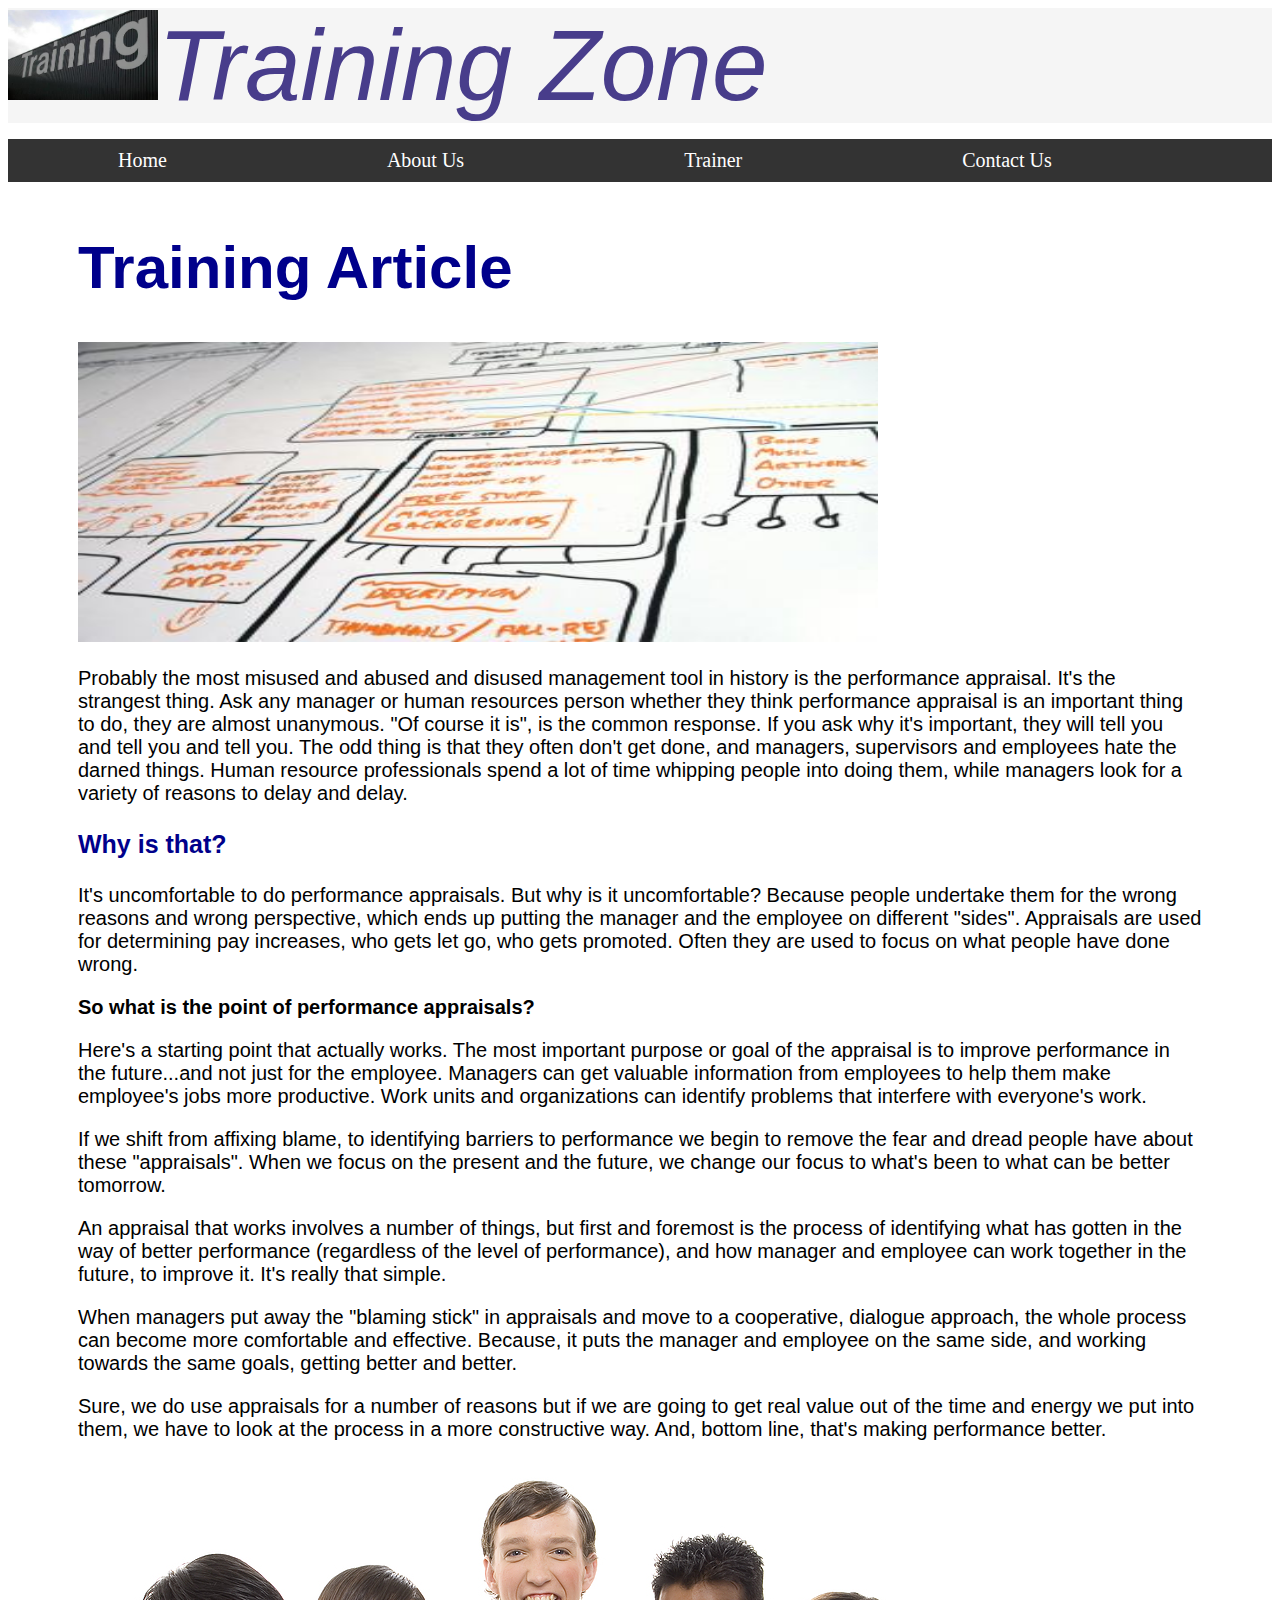
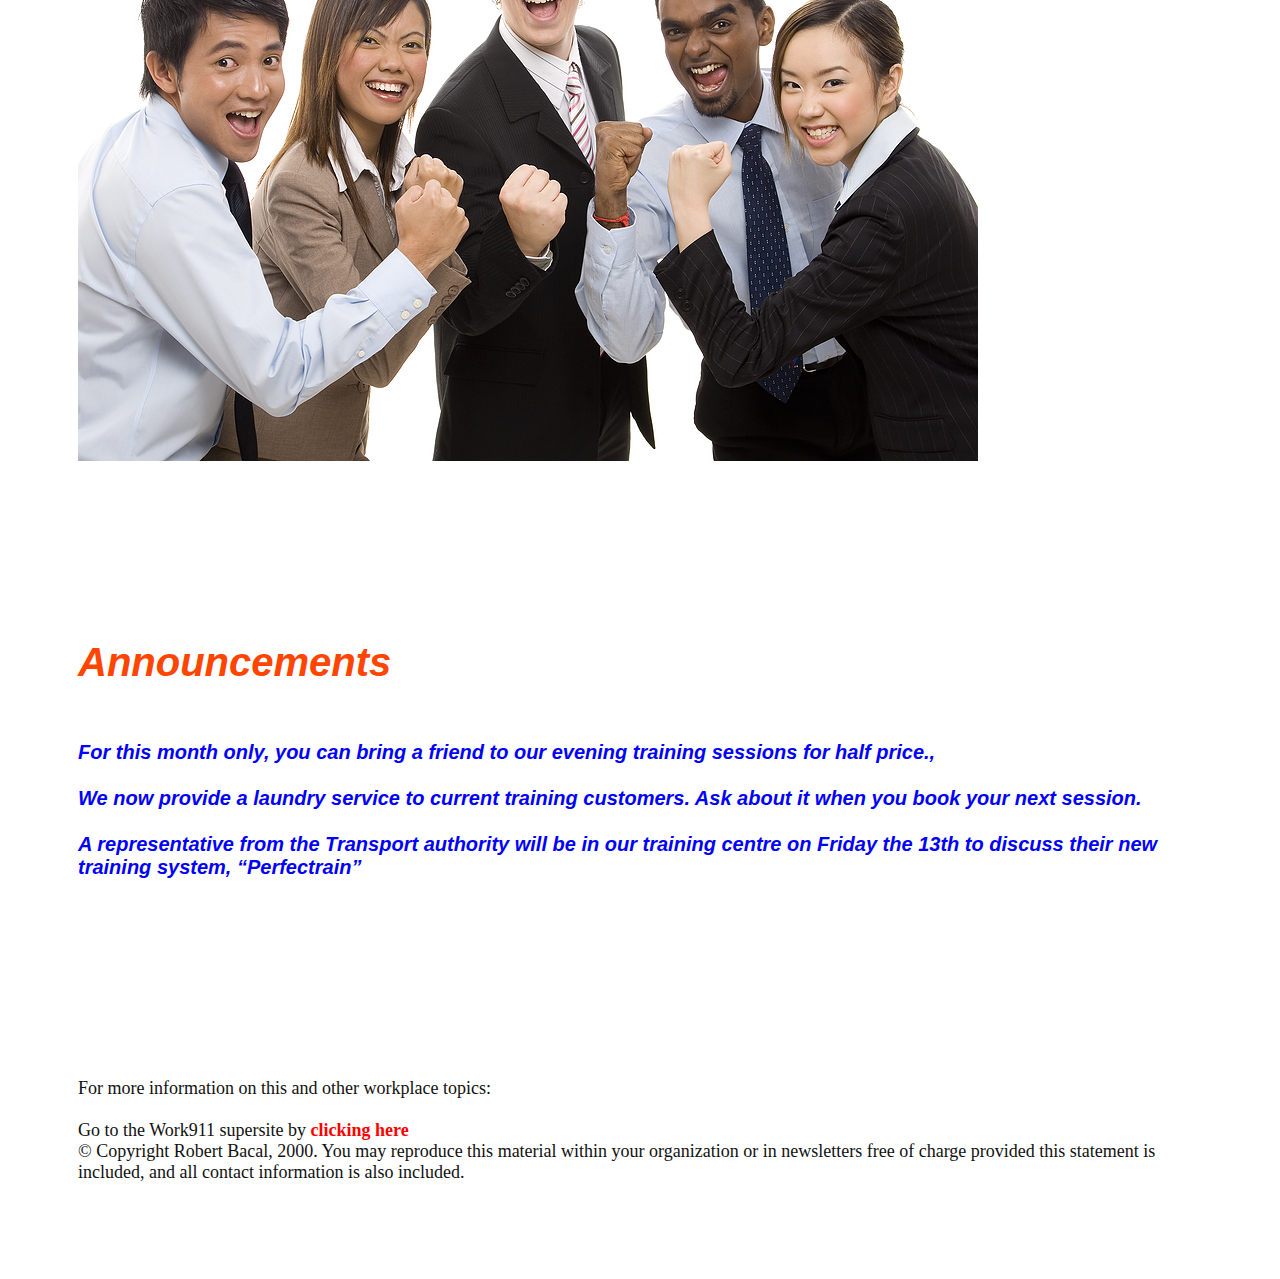
<file: Le Xuan Hoang/index.html>
<!DOCTYPE html>
<html lang="en">
<head>
    <meta charset="UTF-8">
    <title>TrainingZone</title>

<style type="text/css">
        .a3 {
            color: darkblue;
            text-align: left;
            font-size: 60px;
            font-style: initial;
        }
        .a4 {
            text-align: left;
            background-color: white;
            border: none;
            padding: 50px;
            margin:20px;
            font-size: 20px;
            font-family:  helvetica;
        }
        .a5 {
            color: orangered;
            text-align: left;
            font-size: 40px;
        }
        .a6 {
            padding: 70px;
            font-family: Arial;
            font-size: 20px;
            font-style: italic;
            color: blue;
        }

</style>

</head>
<body>
<link rel="stylesheet" href="style.css">
<div class="a2">
    <p class="a1"><img src="img/21816_7361.jpg" style="width:150px;height:90px;">Training Zone</p>
</div>
<div>
    <ul class="ul li a li a:hover">
        <li class="li"><a href="index.html">Home</a></li>
        <li class="li"><a href="aboutus.html">About Us</a></li>
        <li class="li"><a href="trainer.html">Trainer</a></li>
        <li class="li"><a href="contactus.html">Contact Us</a></li>

    </ul>
</div>
<div class="a4">
        <h1 class="a3">Training Article</h1>
    <img src="img/33012_6240.jpg" style="width:800px;height:300px;object-position: center;">
        <p>Probably the most misused and abused and disused management tool in history is the performance appraisal. It's the strangest thing. Ask any manager or human resources person whether they think performance appraisal is an important thing to do, they are almost unanymous. "Of course it is", is the common response. If you ask why it's important, they will tell you and tell you and tell you.
    The odd thing is that they often don't get done, and managers, supervisors and employees hate the darned things. Human resource professionals spend a lot of time whipping people into doing them, while managers look for a variety of reasons to delay and delay.</p>
        <p style="text-align: left;font-size:25px;color: darkblue"><b>Why is that?</b></p>
        <p style="text-align: left">It's uncomfortable to do performance appraisals. But why is it uncomfortable? Because people undertake them for the wrong reasons and wrong perspective, which ends up putting the manager and the employee on different "sides". Appraisals are used for determining pay increases, who gets let go, who gets promoted. Often they are used to focus on what people have done wrong.</p>
        <p style="text-align: left"><b>So what is the point of performance appraisals?</b></p>
        <p style="text-align: left">Here's a starting point that actually works. The most important purpose or goal of the appraisal is to improve performance in the future...and not just for the employee. Managers can get valuable information from employees to help them make employee's jobs more productive. Work units and organizations can identify problems that interfere with everyone's work.</p>
        <p style="text-align: left">If we shift from affixing blame, to identifying barriers to performance we begin to remove the fear and dread people have about these "appraisals". When we focus on the present and the future, we change our focus to what's been to what can be better tomorrow.</p>
        <p style="text-align: left">An appraisal that works involves a number of things, but first and foremost is the process of identifying what has gotten in the way of better performance (regardless of the level of performance), and how manager and employee can work together in the future, to improve it. It's really that simple.</p>
        <p style="text-align: left">When managers put away the "blaming stick" in appraisals and move to a cooperative, dialogue approach, the whole process can become more comfortable and effective. Because, it puts the manager and employee on the same side, and working towards the same goals, getting better and better.</p>
        <p style="text-align: left">Sure, we do use appraisals for a number of reasons but if we are going to get real value out of the time and energy we put into them, we have to look at the process in a more constructive way. And, bottom line, that's making performance better.</p>
    <img src="img/1234_4567.jpg">
</div>
<div class="a6">
    <h2 class="a5"><i>Announcements</i></h2>

    <p><br><b>For this month only, you can bring a friend to our evening training sessions for half price.,</b></br>
        <br><b>We now provide a laundry service to current training customers. Ask about it when you book your next session.</b></br>
        <br><b>A representative from the Transport authority will be in our training centre on Friday the 13th to discuss their new training system, “Perfectrain”</b></br></p>

</div>
<div class="a7">
    <p><br>For more information on this and other workplace topics:<br>
        <br>Go to the Work911 supersite by <b><a href="http://www.work911.com/" style="color:red;text-decoration: none">clicking here</a></b><br>
© Copyright Robert Bacal, 2000. You may reproduce this material within your organization or in newsletters free of charge provided this statement is included, and all contact information is also included.
</p>
</div>

</body>
</html>
</file>
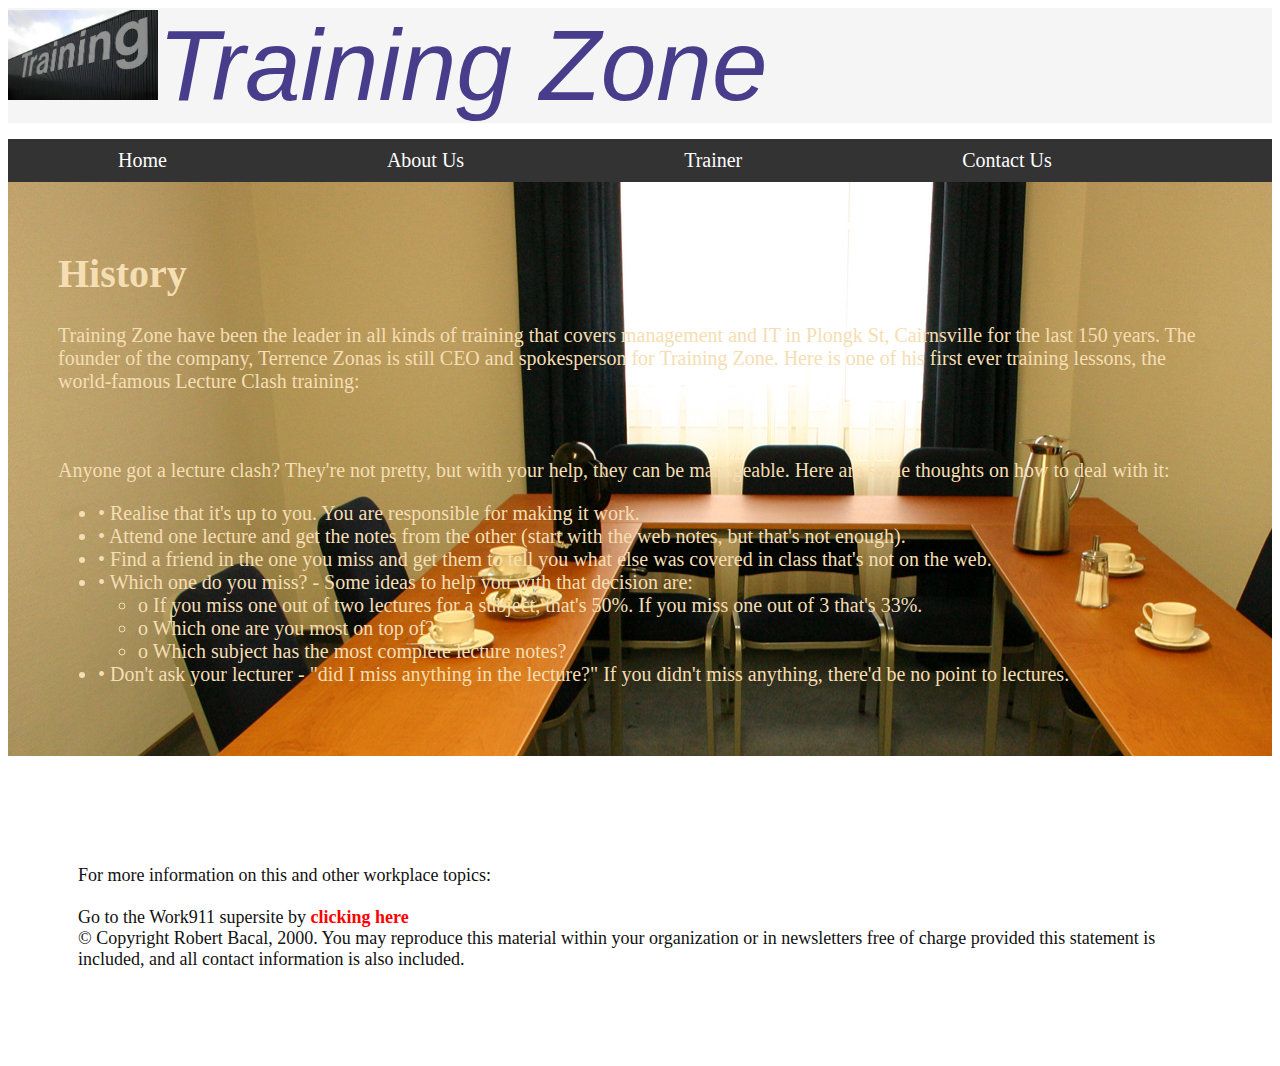
<file: Le Xuan Hoang/aboutus.html>
<!DOCTYPE html>
<html lang="en">
<head>
    <meta charset="UTF-8">
    <title>About Us</title>
    <style type="text/css">
        .a9 {
            margin-top: 50px;
            padding: 50px;
            font-size: 20px;
            background-image: url("img/321488_4830.jpg");
            background-color: #cccccc;
            color: wheat;
        }
    </style>
</head>
<body>
    <link rel="stylesheet" href="style.css">

<div class="a2">
   <p class="a1"><img src="img/21816_7361.jpg" style="width:150px;height:90px;">Training Zone</p>
</div>

    <div>

<ul class="ul li a li a:hover">
        <li class="li"><a href="index.html">Home</a></li>
        <li class="li"><a href="aboutus.html">About Us</a></li>
        <li class="li"><a href="trainer.html">Trainer</a></li>
        <li class="li"><a href="contactus.html">Contact Us</a></li>
    </ul>
</div>

    <div class="a9">
        <h1>History</h1>
        <P>
            Training Zone have been the leader in all kinds of training that covers management and IT in Plongk St, Cairnsville for the last 150 years. The founder of the company, Terrence Zonas is still CEO and spokesperson for Training Zone. Here is one of his first ever training lessons, the world-famous Lecture Clash training:
        </P>
        <br><br>
        Anyone got a lecture clash? They're not pretty, but with your help, they can be manageable. Here are some thoughts on how to deal with it:
    </br></p>
        <ul>
            <li>•	Realise that it's up to you. You are responsible for making it work. </li>
            <li>•	Attend one lecture and get the notes from the other (start with the web notes, but that's not enough).</li>
            <li>•	Find a friend in the one you miss and get them to tell you what else was covered in class that's not on the web.</li>
            <li>•	Which one do you miss? - Some ideas to help you with that decision are:</li>
            <ul>
                <li>o	If you miss one out of two lectures for a subject, that's 50%. If you miss one out of 3 that's 33%. </li>
                <li>o	Which one are you most on top of? </li>
                <li>o	Which subject has the most complete lecture notes? </li>
            </ul>
            <li>•	Don't ask your lecturer - "did I miss anything in the lecture?" If you didn't miss anything, there'd be no point to lectures.</li>
        </ul>
    </div>

<div class="a7">
    <p><br>For more information on this and other workplace topics:<br>
        <br>Go to the Work911 supersite by <b><a href="http://www.work911.com/"style="color:red;text-decoration:none;">clicking here</a></b><br>
© Copyright Robert Bacal, 2000. You may reproduce this material within your organization or in newsletters free of charge provided this statement is included, and all contact information is also included.
</p>
</div>

</body>
</html>
</file>
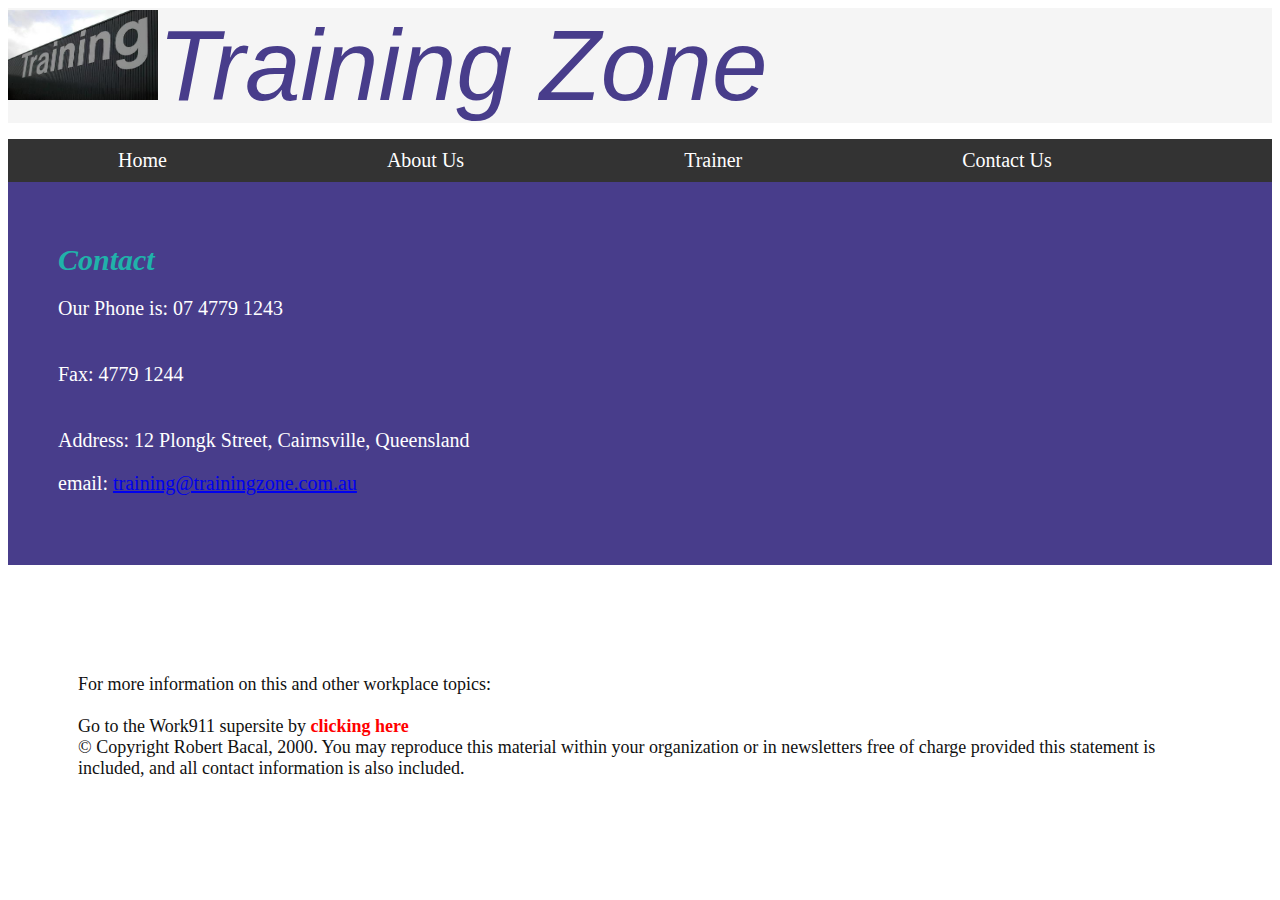
<file: Le Xuan Hoang/contactus.html>
<!DOCTYPE html>
<html lang="en">
<head>
    <meta charset="UTF-8">
    <title>Contact Us</title>
    <style type="text/css">
        .a8 {
            margin-top: 50px;
            padding: 50px;
            font-size: 20px;
            background-color: darkslateblue;
            color: white;
        }
        </style>
</head>
<body>
    <link rel="stylesheet" href="style.css">
<div class="a2">
   <p class="a1"><img src="img/21816_7361.jpg" style="width:150px;height:90px;">Training Zone</p>
</div>
    <div>
<ul class="ul li a li a:hover">
        <li class="li"><a href="index.html">Home</a></li>
        <li class="li"><a href="aboutus.html">About Us</a></li>
        <li class="li"><a href="trainer.html">Trainer</a></li>
        <li class="li"><a href="contactus.html">Contact Us</a></li>
    </ul>
</div>
    <div class="a8">
        <h1 style="font-style: italic;color: lightseagreen;font-size:30px">Contact</h1>
        <p>Our Phone is: 07 4779 1243</p>
        <p><br>Fax: 4779 1244</br></p>
        <p><br>Address: 12 Plongk Street, Cairnsville, Queensland</br></p>
        <p>email: <a href="training@trainingzone.com.au">training@trainingzone.com.au</a>

    </div>
<div class="a7">
    <p><br>For more information on this and other workplace topics:<br>
        <br>Go to the Work911 supersite by <b><a href="http://www.work911.com/"style="color:red;text-decoration:none;">clicking here</a></b><br>
© Copyright Robert Bacal, 2000. You may reproduce this material within your organization or in newsletters free of charge provided this statement is included, and all contact information is also included.
</p>
</div>
</body>
</html>
</file>
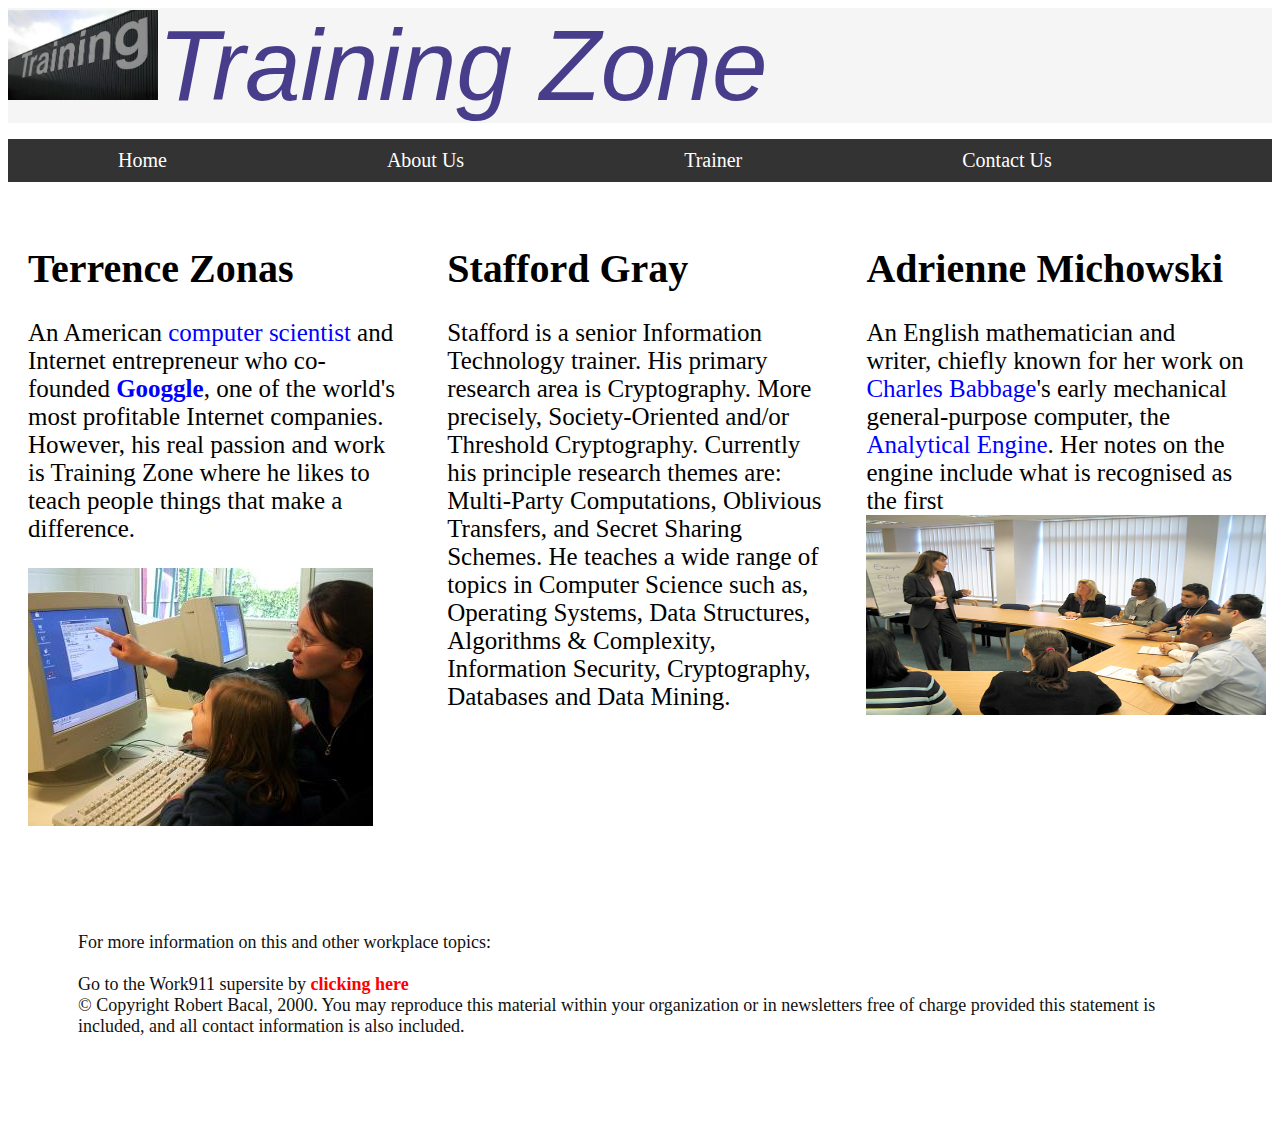
<file: Le Xuan Hoang/trainer.html>
<!DOCTYPE html>
<html lang="en">
<head>
    <meta charset="UTF-8">
    <title>Our trainers</title>
    <style type="text/css">
        #maincontainer {
            width: 100%;
            height: 600px;
            background-color: white;
            margin: 50px auto;
            font-size: 25px;
        }
        .leftcolumn {
            float: left;
            display: inline-block;
            width: 30%;
            height: 100%;
            background: white;
            margin: 20px;
            position: static;
        }
        .midcolumn {
            float: left;
            display: inline-block;
            width: 30%;
            height: 100%;
            background: white;
            margin: 20px;
            position: static;
        }
        .rightcolumn {
            float: left;
            display: inline-block;
            width: 30%;
            height: 100%;
            background: white;
            margin: 20px;
            position: static;
        }
    </style>

</head>
<body>
    <link rel="stylesheet" href="style.css">
    <div class="a2">
   <p class="a1"><img src="img/21816_7361.jpg" style="width:150px;height:90px;">Training Zone</p>
    </div>
<div>

    <ul class="ul li a li a:hover">
        <li class="li"><a href="index.html">Home</a></li>
        <li class="li"><a href="aboutus.html">About Us</a></li>
        <li class="li"><a href="trainer.html">Trainer</a></li>
        <li class="li"><a href="contactus.html">Contact Us</a></li>
    </ul>
</div>
<div id="maincontainer">
    <div class="leftcolumn">
        <h1 style="font-size: 40px"><b>Terrence Zonas</b></h1>
        <p>
            An American <span style="color:blue">computer scientist</span> and Internet entrepreneur who co-founded <span style="color:blue"><b>Googgle</b></span>, one of the world's most profitable Internet companies. However, his real passion and work is Training Zone where he likes to teach people things that make a difference.
        </p>
        <img src="img/133538_1572.jpg">
    </div>
    <div class="midcolumn">
        <h1 style="font-size: 40px"><b>Stafford Gray</b></h1>
        <p>
            Stafford is a senior Information Technology trainer. His primary research area is Cryptography. More precisely, Society-Oriented and/or Threshold Cryptography. Currently his principle research themes are: Multi-Party Computations, Oblivious Transfers, and Secret Sharing Schemes. He teaches a wide range of topics in Computer Science such as, Operating Systems, Data Structures, Algorithms & Complexity, Information Security, Cryptography, Databases and Data Mining.
        </p>
    </div>
    <div class="rightcolumn">
        <h1 style="font-size: 40px"><b>Adrienne Michowski</b></h1>
        <p>
            An English mathematician and writer, chiefly known for her work on <span style="color:blue">Charles Babbage</span>'s early mechanical general-purpose computer, the <span style="color:blue">Analytical Engine</span>. Her notes on the engine include what is recognised as the first <span style="color:blue"algorithm intended to be carried out by a machine. Because of this, she is often regarded as the first computer programmer. She trains clients in programming and longevity.
        </p>
        <img src="img/329649_9775.jpg" style="width:400px;height:200px;">
    </div>
</div>
<div class="a7">
    <p><br>For more information on this and other workplace topics:<br>
        <br>Go to the Work911 supersite by <b><a href="http://www.work911.com/"style="color:red;text-decoration:none;">clicking here</a></b><br>
© Copyright Robert Bacal, 2000. You may reproduce this material within your organization or in newsletters free of charge provided this statement is included, and all contact information is also included.
</p>
</div>
</body>
</html>
</file>
<file: Le Xuan Hoang/style.css>
.ul {

    list-style-type: none;
    border: none;
    width: 100%;
    padding: 0;
    overflow: hidden;
    background-color: #333333;
}

.li {
    float: left;
}

.li a {
    display: block;
    color: white;
    text-align: center;
    padding: 10px;
    text-decoration: none;
    margin-left:100px;
    margin-right:100px;
    font-size: 20px;
    min-width: auto;
}

.li a:hover {
    background-color: blue;
}

 .a2 {
            background-color: whitesmoke;
            border: none;
            padding: auto;
            margin: 0px;
            font-family: Arial;
        }
.a1 {
            font-size: 100px;
            color: darkslateblue;
            margin:0px;
            font-style: italic;
        }
.a7 {
            padding: 70px;
            text-align: left;
            font-size:18px;
            color: #111111;
        }
</file>
